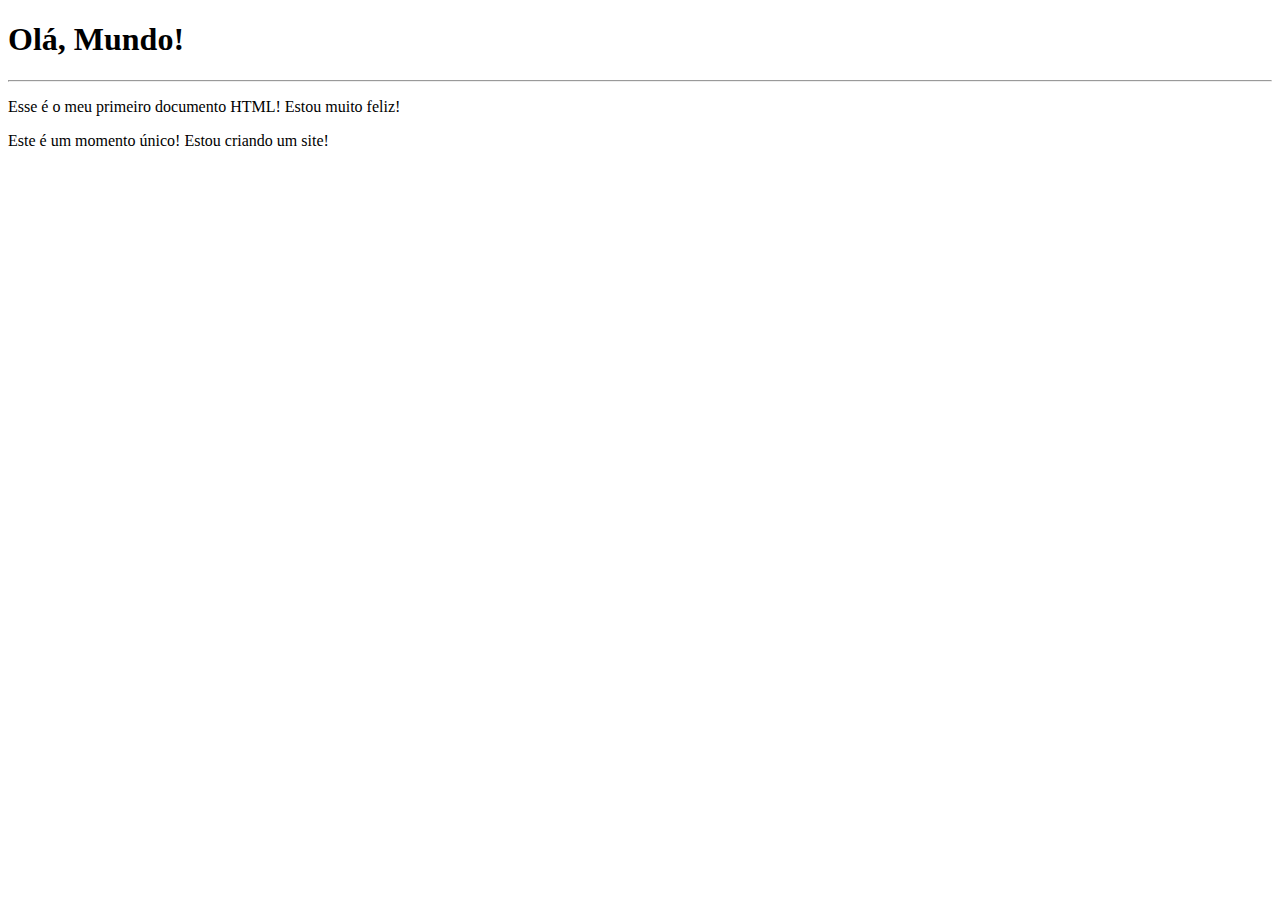
<file: ex001/index.html>
<!DOCTYPE html>
<html lang="pt-br">
<head>
    <meta charset="UTF-8">
    <meta name="viewport" content="width=device-width, initial-scale=1.0">
    <title>Meu primeiro exercício</title>
</head>
<body>
    <h1>Olá, Mundo!</h1>
    <hr>
    <p>Esse é o meu primeiro documento HTML! Estou muito feliz!</p>
    <p>Este é um momento único! Estou criando um site!</p>
</body>
</html>
</file>
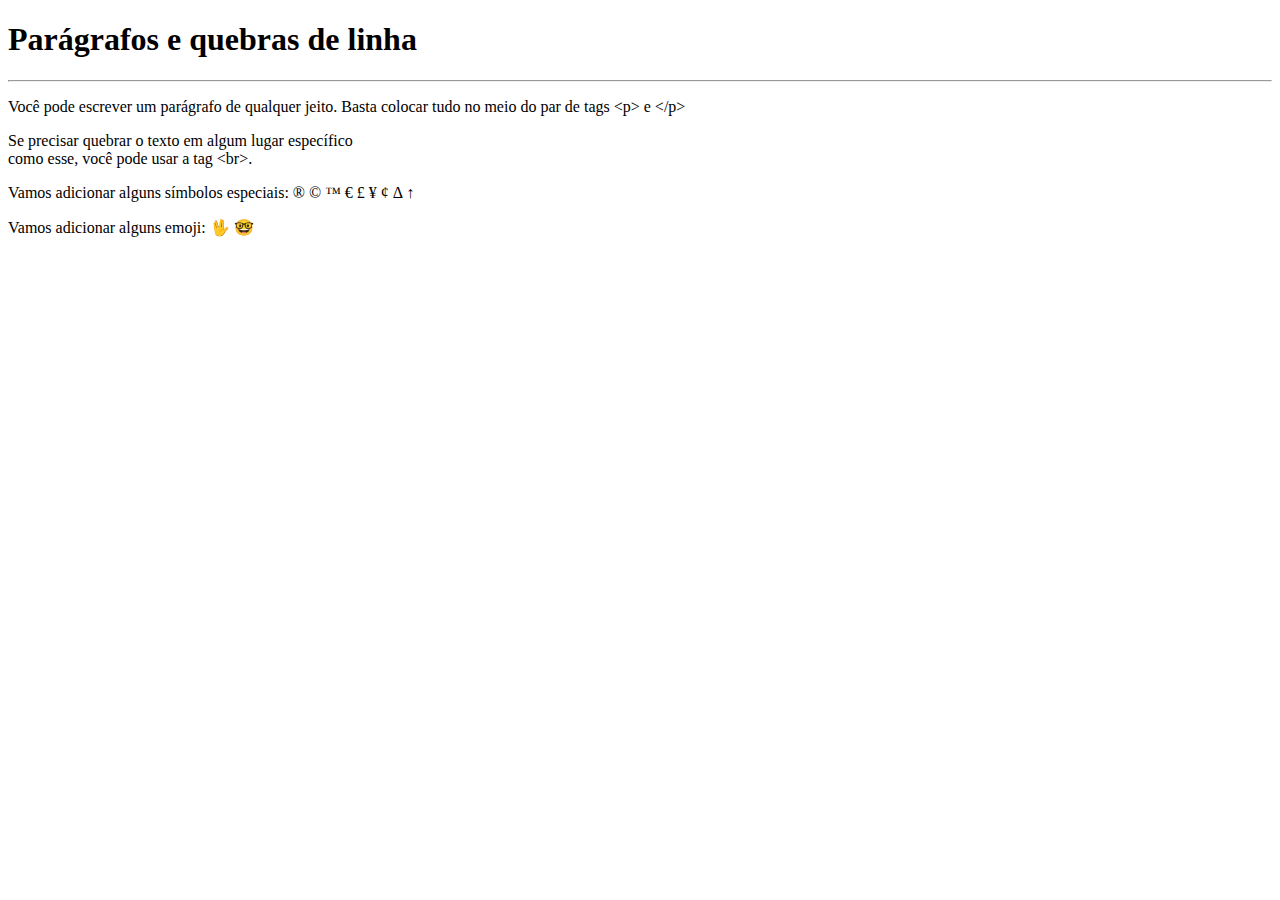
<file: ex002/index.html>
<!DOCTYPE html>
<html lang="pt-br">
<head>
    <meta charset="UTF-8">
    <meta name="viewport" content="width=device-width, initial-scale=1.0">
    <title>Parágrafos</title>
</head>
<body>
    <h1>Parágrafos e quebras de linha</h1>
    <hr>
    <p>Você pode escrever
        um parágrafo de 
        qualquer jeito.
        Basta colocar tudo
        no meio do par de tags
        &lt;p&gt; e &lt;/p&gt; <!-- LESS THAN / GREATER THAN -->
    </p>
    <p>Se precisar quebrar
        o texto em algum lugar
        específico <br>como esse,
        você pode usar a tag &lt;br&gt;.
    </p>
    <p>Vamos adicionar alguns símbolos especiais:
        &reg;
        &copy;
        &trade;
        &euro;
        &pound;
        &yen;
        &cent;
        &Delta;
        &uarr;
    </p>
    <p>Vamos adicionar alguns emoji: 
        &#x1F596;
        &#x1F913;
    </p>
</body>
</html>
</file>
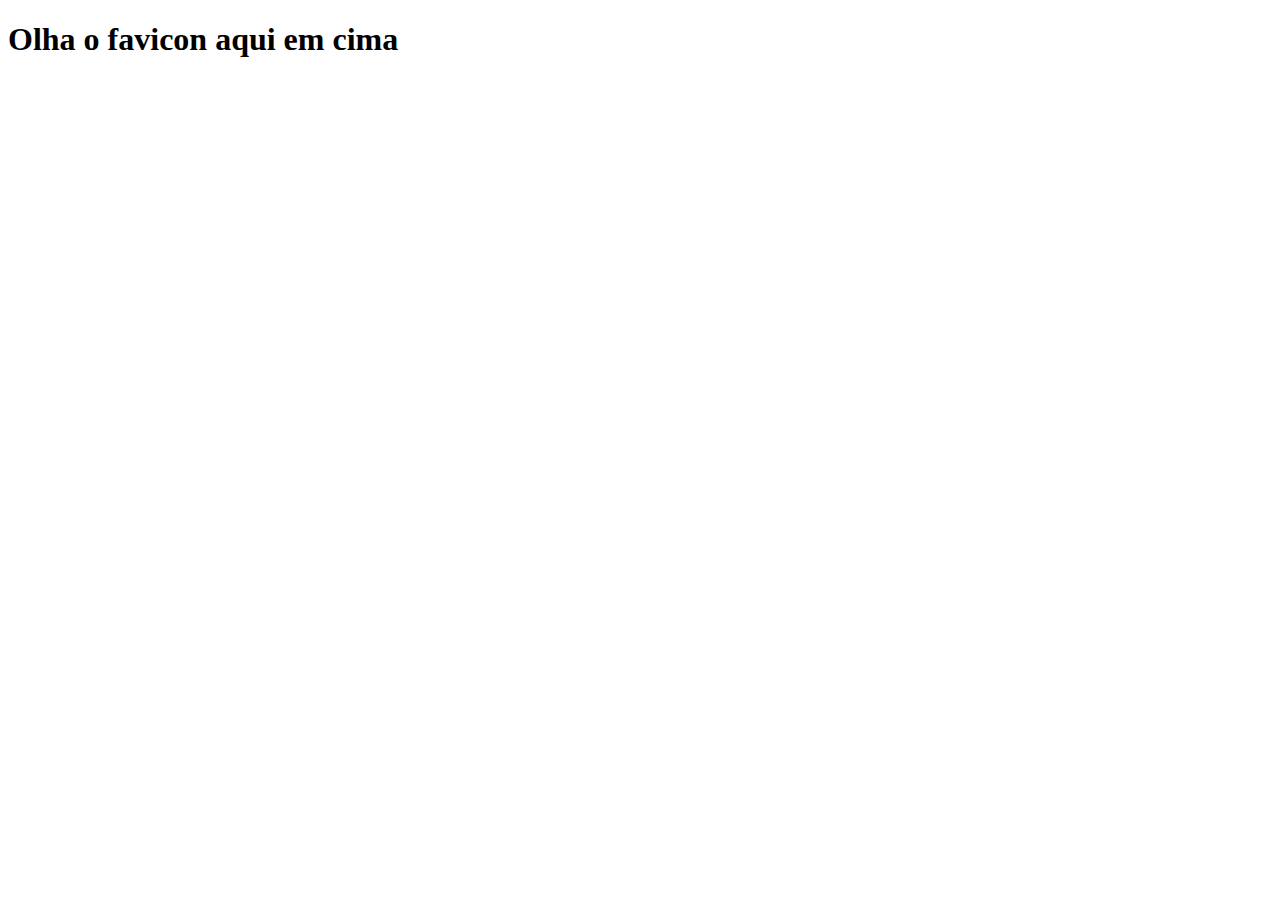
<file: ex004/index.html>
<!DOCTYPE html>
<html lang="pt-br">
<head>
    <meta charset="UTF-8">
    <meta name="viewport" content="width=device-width, initial-scale=1.0">
    <link rel="shortcut icon" href="cursoemvideo02.ico" type="image/x-icon">
    <title>Teste de Favicon</title>
</head>
<body>
    <h1>Olha o favicon aqui em cima</h1>
</body>
</html>
</file>
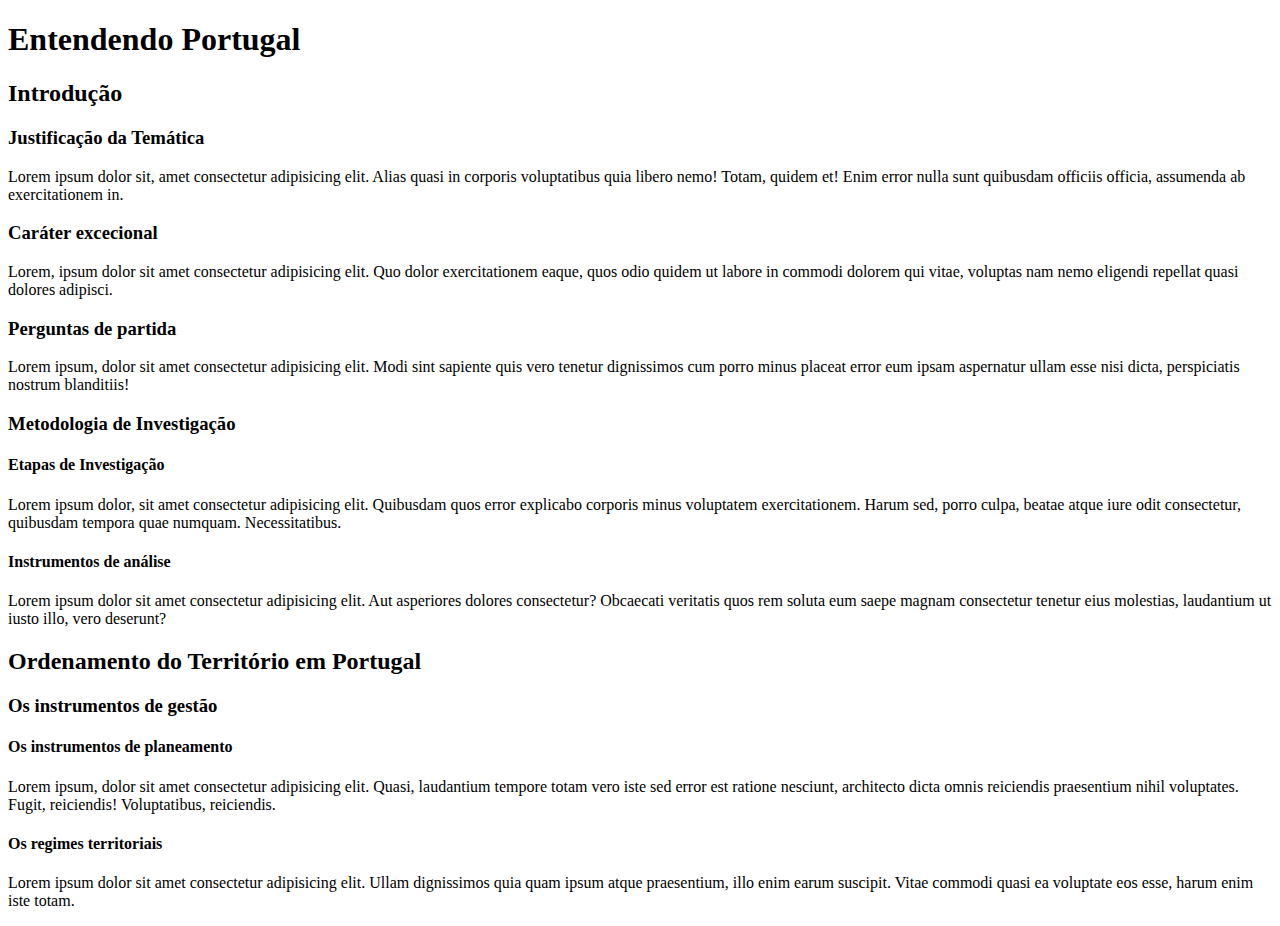
<file: ex005/index.html>
<!DOCTYPE html>
<html lang="pt-br">
<head>
    <meta charset="UTF-8">
    <meta name="viewport" content="width=device-width, initial-scale=1.0">
    <link rel="shortcut icon" href="favicon.ico" type="image/x-icon">
    <title>Hierarquia de Títulos</title>
</head>
<body>
    <h1>Entendendo Portugal</h1>
    <h2>Introdução</h2>
    <h3>Justificação da Temática</h3>
    <p>Lorem ipsum dolor sit, amet consectetur adipisicing elit. Alias quasi in corporis voluptatibus quia libero nemo! Totam, quidem et! Enim error nulla sunt quibusdam officiis officia, assumenda ab exercitationem in.</p>
    <h3>Caráter excecional</h3>
    <p>Lorem, ipsum dolor sit amet consectetur adipisicing elit. Quo dolor exercitationem eaque, quos odio quidem ut labore in commodi dolorem qui vitae, voluptas nam nemo eligendi repellat quasi dolores adipisci.</p>
    <h3>Perguntas de partida</h3>
    <p>Lorem ipsum, dolor sit amet consectetur adipisicing elit. Modi sint sapiente quis vero tenetur dignissimos cum porro minus placeat error eum ipsam aspernatur ullam esse nisi dicta, perspiciatis nostrum blanditiis!</p>
    <h3>Metodologia de Investigação</h3>
    <h4>Etapas de Investigação</h4>
    <p>Lorem ipsum dolor, sit amet consectetur adipisicing elit. Quibusdam quos error explicabo corporis minus voluptatem exercitationem. Harum sed, porro culpa, beatae atque iure odit consectetur, quibusdam tempora quae numquam. Necessitatibus.</p>
    <h4>Instrumentos de análise</h4>
    <p>Lorem ipsum dolor sit amet consectetur adipisicing elit. Aut asperiores dolores consectetur? Obcaecati veritatis quos rem soluta eum saepe magnam consectetur tenetur eius molestias, laudantium ut iusto illo, vero deserunt?</p>
    <h2>Ordenamento do Território em Portugal</h2>
    <h3>Os instrumentos de gestão</h3>
    <h4>Os instrumentos de planeamento</h4>
    <p>Lorem ipsum, dolor sit amet consectetur adipisicing elit. Quasi, laudantium tempore totam vero iste sed error est ratione nesciunt, architecto dicta omnis reiciendis praesentium nihil voluptates. Fugit, reiciendis! Voluptatibus, reiciendis.</p>
    <h4>Os regimes territoriais</h4>
    <p>Lorem ipsum dolor sit amet consectetur adipisicing elit. Ullam dignissimos quia quam ipsum atque praesentium, illo enim earum suscipit. Vitae commodi quasi ea voluptate eos esse, harum enim iste totam.</p>
</body>
</html>
</file>
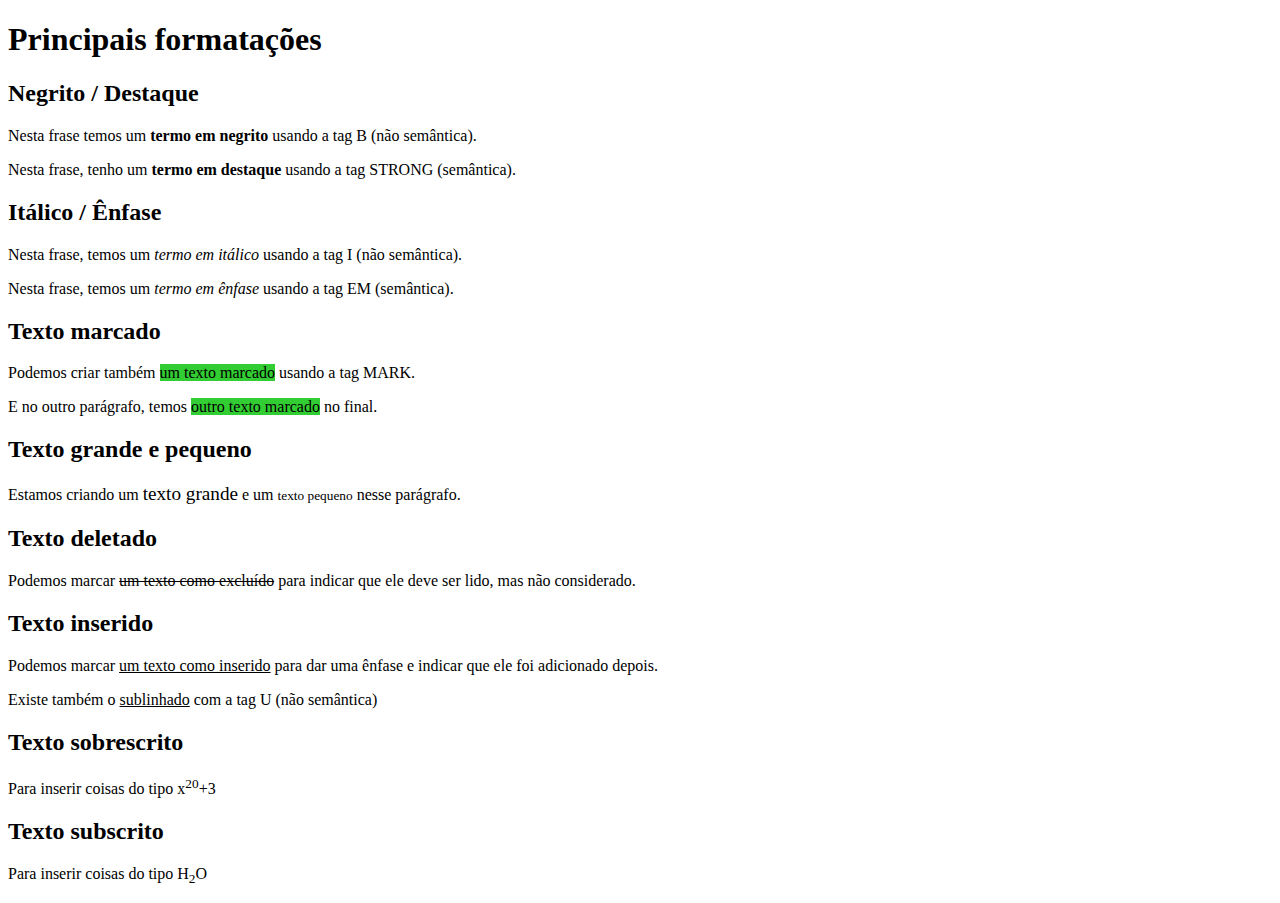
<file: ex006/index.html>
<!DOCTYPE html>
<html lang="pt-br">
<head>
    <meta charset="UTF-8">
    <meta name="viewport" content="width=device-width, initial-scale=1.0">
    <title>Formatação de Textos</title>
    <style>
        mark {
            background-color: limegreen;
        }
    </style>
</head>
<body>
    <h1>Principais formatações</h1>
    <h2>Negrito / Destaque</h2>
    <p>Nesta frase temos um <b>termo em negrito</b> usando a tag B (não semântica).</p>
    <p>Nesta frase, tenho um <strong>termo em destaque</strong> usando a tag STRONG (semântica).</p>
    <h2>Itálico / Ênfase</h2>
    <p>Nesta frase, temos um <i>termo em itálico</i> usando a tag I (não semântica).</p>
    <p>Nesta frase, temos um <em>termo em ênfase</em> usando a tag EM (semântica).</p>
    <h2>Texto marcado</h2>
    <p>Podemos criar também <mark>um texto marcado</mark> usando a tag MARK.</p>
    <p>E no outro parágrafo, temos <mark>outro texto marcado</mark> no final.</p>
    <h2>Texto grande e pequeno</h2>
    <p>Estamos criando um <big>texto grande</big> e um <small>texto pequeno</small> nesse parágrafo.</p>
    <h2>Texto deletado</h2>
    <p>Podemos marcar <del>um texto como excluído</del> para indicar que ele deve ser lido, mas não considerado.</p>
    <h2>Texto inserido</h2>
    <p>Podemos marcar <ins>um texto como inserido</ins> para dar uma ênfase e indicar que ele foi adicionado depois.</p>
    <p>Existe também o <u>sublinhado</u> com a tag U (não semântica)</p>
    <h2>Texto sobrescrito</h2>
    <p>Para inserir coisas do tipo x<sup>20</sup>+3</p>
    <h2>Texto subscrito</h2>
    <p>Para inserir coisas do tipo H<sub>2</sub>O</p>
</body>
</html>
</file>
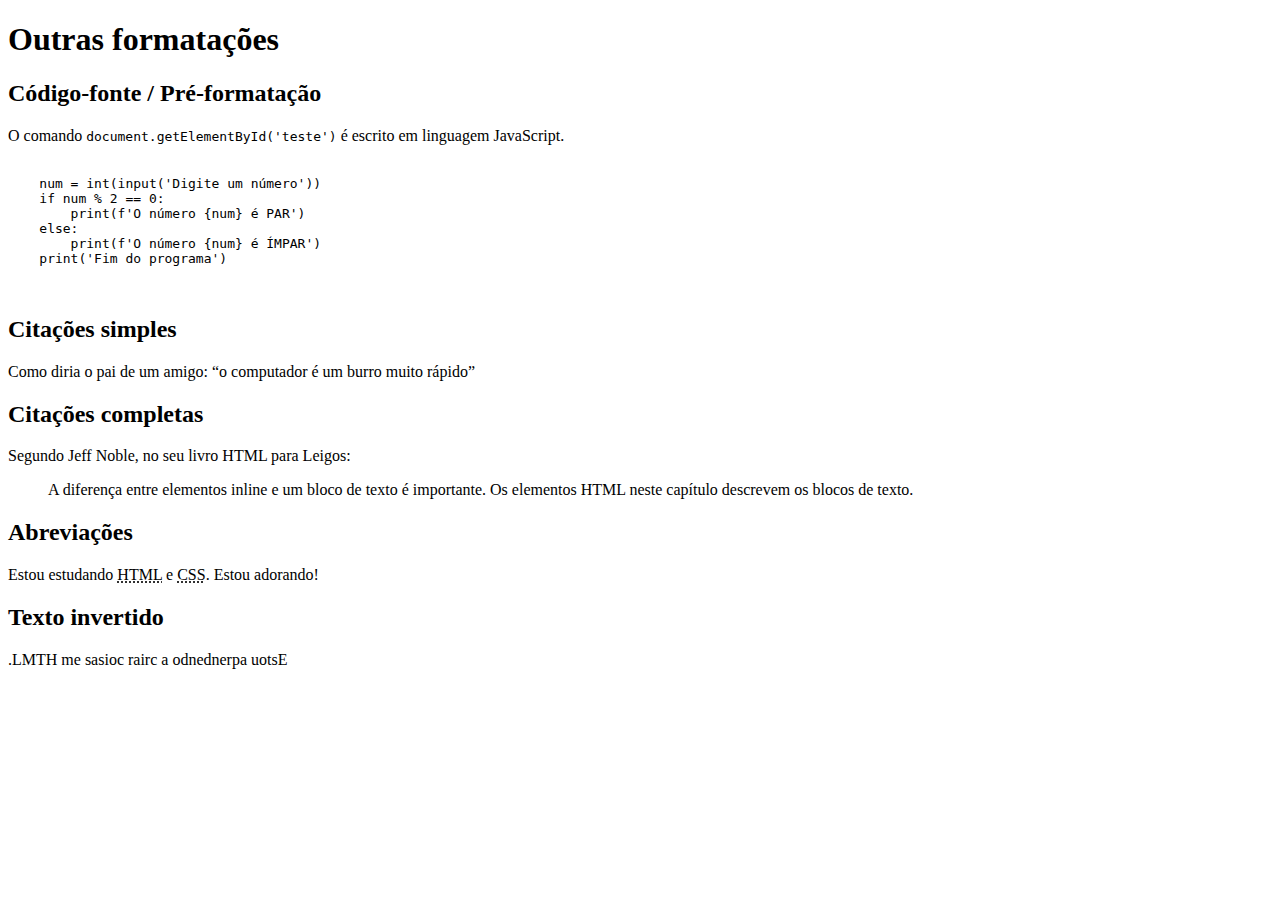
<file: ex007/index.html>
<!DOCTYPE html>
<html lang="pt-br">
<head>
    <meta charset="UTF-8">
    <meta name="viewport" content="width=device-width, initial-scale=1.0">
    <title>Outras formatações</title>
</head>
<body>
    <h1>Outras formatações</h1>
    <h2>Código-fonte / Pré-formatação</h2>
    <p>O comando <code>document.getElementById('teste')</code> é escrito em linguagem JavaScript.</p>
    <pre>
        <code>
    num = int(input('Digite um número'))
    if num % 2 == 0:
        print(f'O número {num} é PAR')
    else:
        print(f'O número {num} é ÍMPAR')
    print('Fim do programa')
        </code>
    </pre>
    <h2>Citações simples</h2>
    <p>Como diria o pai de um amigo: <q>o computador é um burro muito rápido</q></p>
    <h2>Citações completas</h2>
    <p>Segundo Jeff Noble, no seu livro HTML para Leigos:</p>
    <blockquote cite="https://books.google.com.br/books?id=E8ZtDwAAQBAJ&pg=PA17&dq=HTML&hl=pt-BR&sa=X&ved=0ahUKEwjH5-PevNboAhVNIbkGHcoxCOgQ6AEIOjAC#v=onepage&q=HTML&f=false">
        A diferença entre elementos inline e um bloco de texto é importante. Os elementos HTML neste capítulo descrevem os blocos de texto.
    </blockquote>
    <h2>Abreviações</h2>
    <p>Estou estudando <abbr title="HyperText Markup Language">HTML</abbr> e <abbr title="Cascading Style Sheets">CSS</abbr>. Estou adorando!</p>
    <h2>Texto invertido</h2>
    <p><bdo dir="rtl">Estou aprendendo a criar coisas em HTML.</bdo></p>
</body>
</html>
</file>
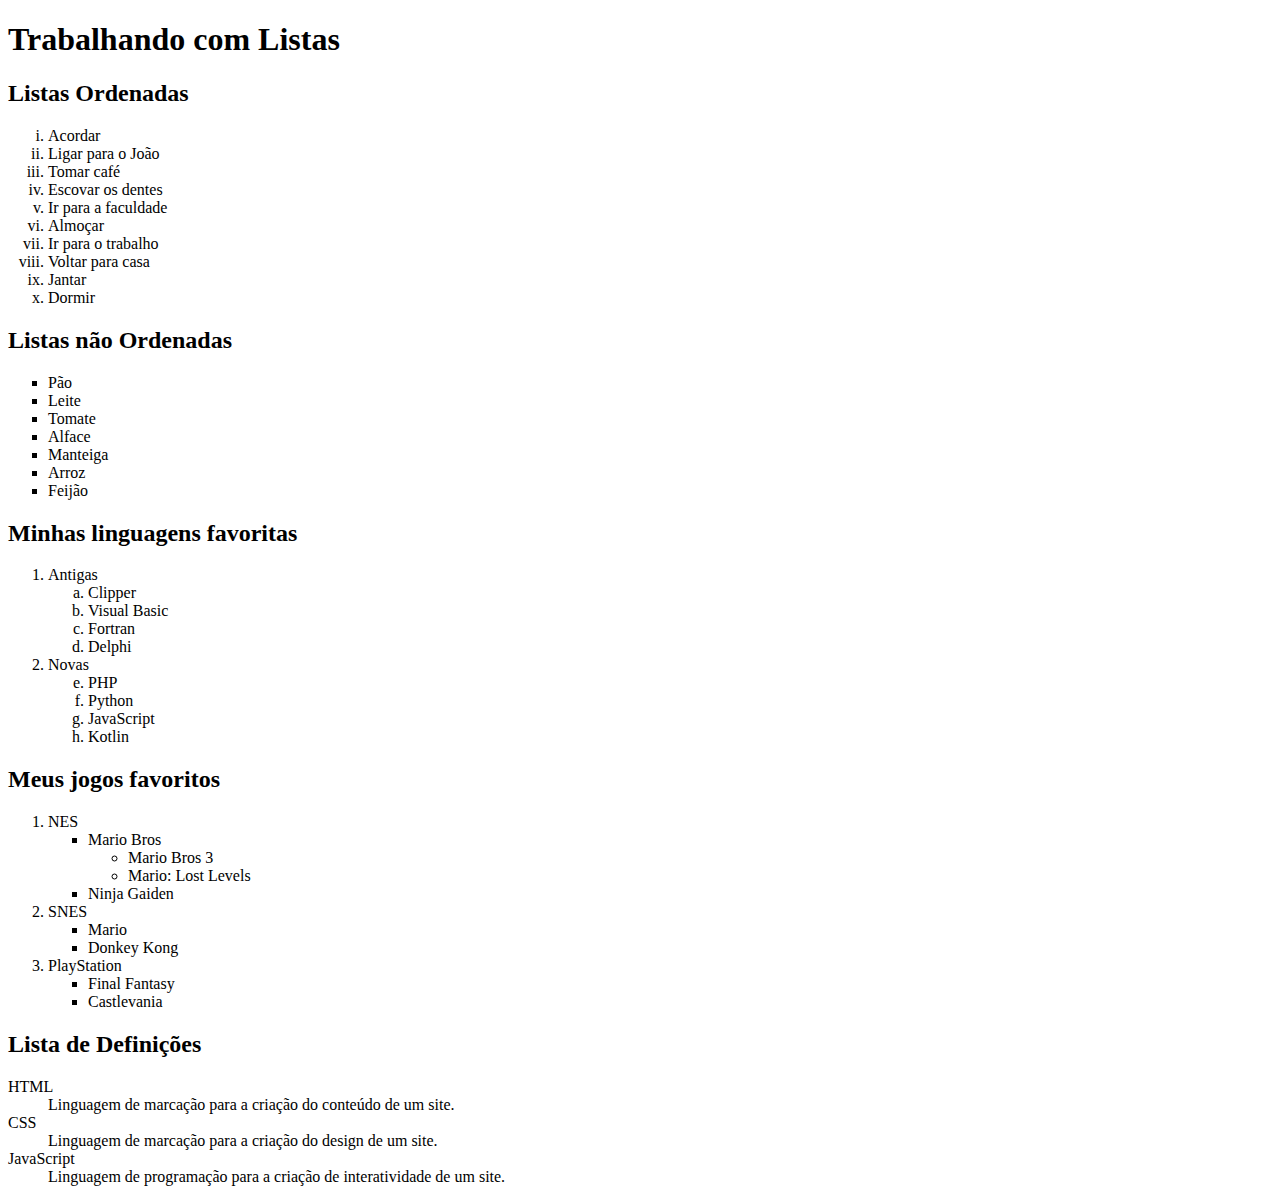
<file: ex008/index.html>
<!DOCTYPE html>
<html lang="pt-br">
<head>
    <meta charset="UTF-8">
    <meta name="viewport" content="width=device-width, initial-scale=1.0">
    <title>Listas</title>
</head>
<body>
    <h1>Trabalhando com Listas</h1>
    <h2>Listas Ordenadas</h2>
    <ol type="i"> <!-- 1 A a I i -->
        <li>Acordar</li>
        <li>Ligar para o João</li>
        <li>Tomar café</li>
        <li>Escovar os dentes</li>
        <li>Ir para a faculdade</li>
        <li>Almoçar</li>
        <li>Ir para o trabalho</li>
        <li>Voltar para casa</li>
        <li>Jantar</li>
        <li>Dormir</li>
    </ol>
    <h2>Listas não Ordenadas</h2>
    <ul type="square"> <!-- disc circle square -->
        <li>Pão</li>
        <li>Leite</li>
        <li>Tomate</li>
        <li>Alface</li>
        <li>Manteiga</li>
        <li>Arroz</li>
        <li>Feijão</li>
    </ul>
    <h2>Minhas linguagens favoritas</h2>
    <ol>
        <li>Antigas</li>
        <ol type="a">
            <li>Clipper</li>
            <li>Visual Basic</li>
            <li>Fortran</li>
            <li>Delphi</li>
        </ol>
        <li>Novas</li>
        <ol type="a" start="5">
            <li>PHP</li>
            <li>Python</li>
            <li>JavaScript</li>
            <li>Kotlin</li>
        </ol>
    </ol>
    <h2>Meus jogos favoritos</h2>
    <ol>
        <li>NES</li>
        <ul type="square">
            <li>Mario Bros</li>
            <ul type="circle">
                <li>Mario Bros 3</li>
                <li>Mario: Lost Levels</li>
            </ul>
            <li>Ninja Gaiden</li>
        </ul>
        <li>SNES</li>
        <ul type="square">
            <li>Mario</li>
            <li>Donkey Kong</li>
        </ul>
        <li>PlayStation</li>
        <ul type="square">
            <li>Final Fantasy</li>
            <li>Castlevania</li>
        </ul>
    </ol>
    <h2>Lista de Definições</h2>
    <dl>
        <dt>HTML</dt>
        <dd>Linguagem de marcação para a criação do conteúdo de um site.</dd>
        <dt>CSS</dt>
        <dd>Linguagem de marcação para a criação do design de um site.</dd>
        <dt>JavaScript</dt>
        <dd>Linguagem de programação para a criação de interatividade de um site.</dd>
    </dl>
</body>
</html>
</file>
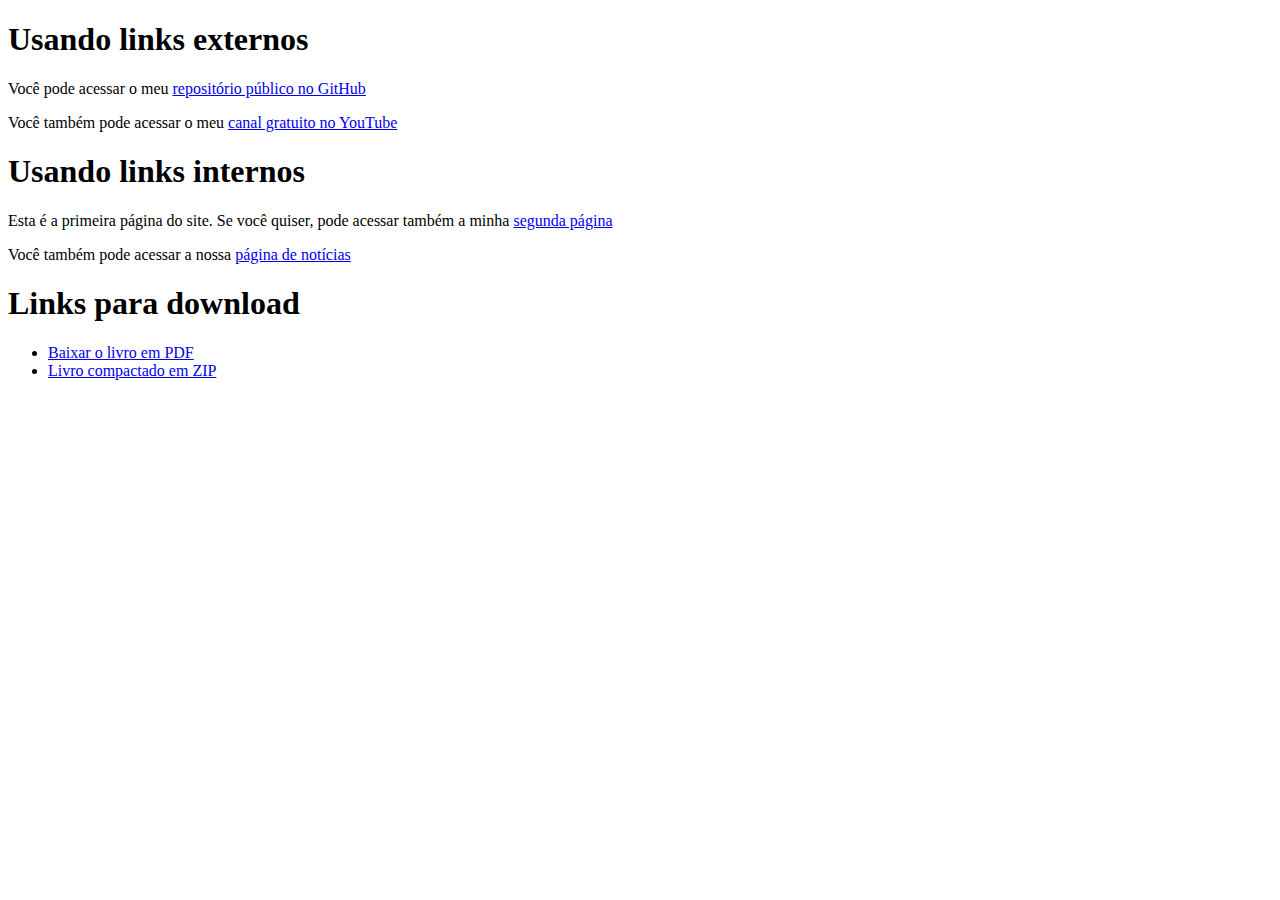
<file: ex009/index.html>
<!DOCTYPE html>
<html lang="pt-br">
<head>
    <meta charset="UTF-8">
    <meta name="viewport" content="width=device-width, initial-scale=1.0">
    <title>Trabalhando com links</title>
</head>
<body>
    <h1>Usando links externos</h1>
    <p>Você pode acessar o meu <a href="https://gustavoguanabara.github.io/" target="_blank" rel="external">repositório público no GitHub</a></p>
    <p>Você também pode acessar o meu <a href="https://youtube.com/cursoemvideo/" target="_blank" rel="external">canal gratuito no YouTube</a></p>

    <h1>Usando links internos</h1>
    <p>Esta é a primeira página do site. Se você quiser, pode acessar também a minha <a href="pag002.html" rel="next" target="_self">segunda página</a></p>
    <p>Você também pode acessar a nossa <a href="noticias/pag003.html" rel="next" target="_self">página de notícias</a></p>

    <h1>Links para download</h1>
    <ul>
        <li><a href="livro/meulivro.pdf" download="meulivro.pdf" type="application/pdf">Baixar o livro em PDF</a></li>
        <li><a href="livro/meulivro.zip" download="meulivro.zip" type="application/zip">Livro compactado em ZIP</a></li>
    </ul>
</body>
</html>
</file>
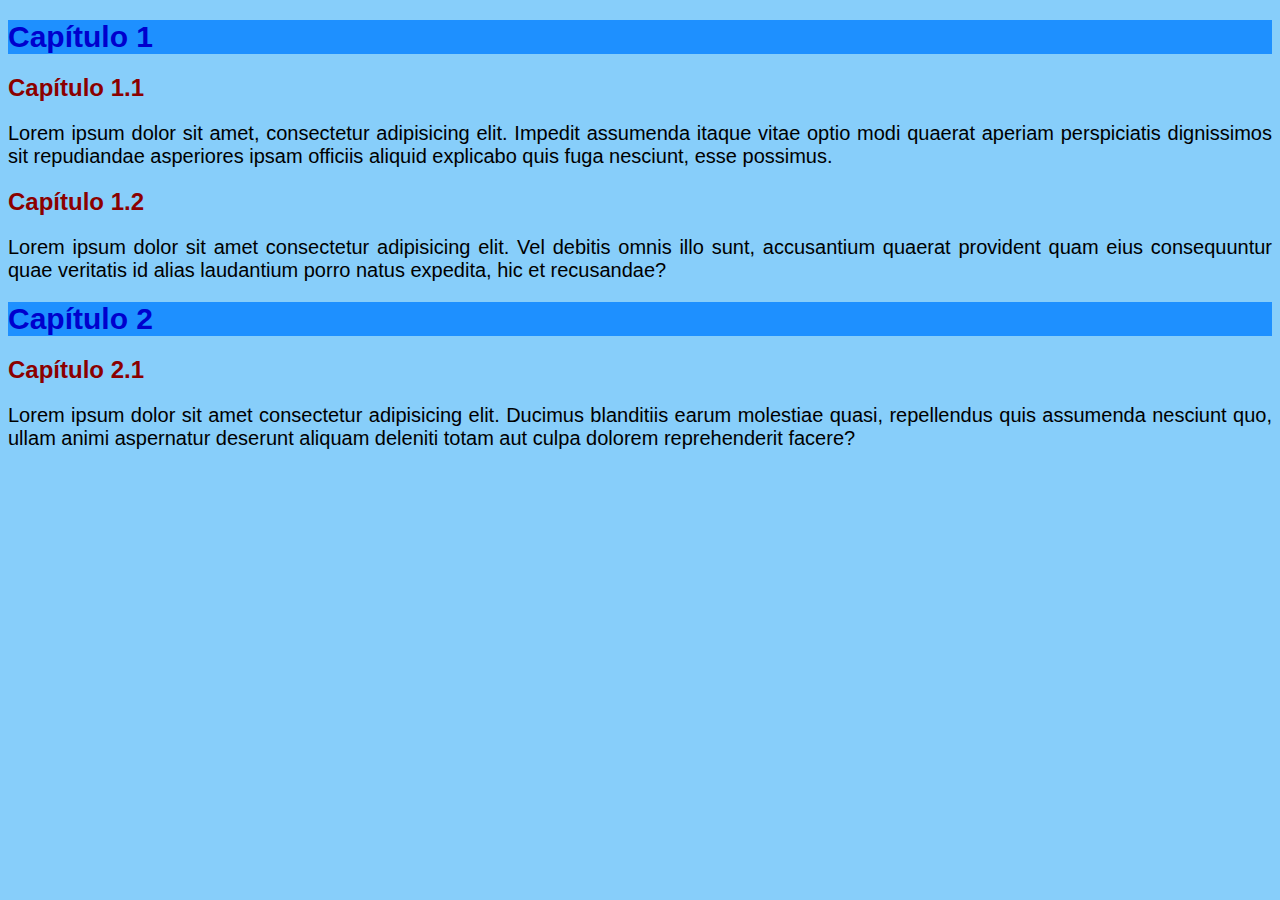
<file: ex012/index.html>
<!DOCTYPE html>
<html lang="pt-br">
<head>
    <meta charset="UTF-8">
    <meta name="viewport" content="width=device-width, initial-scale=1.0">
    <title>Estilos Inline</title>
</head>
<body style="background-color: lightskyblue; font-family: Arial, Helvetica, sans-serif; font-size: 20px;">
    <h1 style="color: mediumblue; background-color: dodgerblue; font-size: 1.5em;">Capítulo 1</h1>
    <h2 style="color: darkred; font-size: 1.2em;">Capítulo 1.1</h2>
    <p style="text-align: justify;">Lorem ipsum dolor sit amet, consectetur adipisicing elit. Impedit assumenda itaque vitae optio modi quaerat aperiam perspiciatis dignissimos sit repudiandae asperiores ipsam officiis aliquid explicabo quis fuga nesciunt, esse possimus.</p>
    <h2 style="color: darkred; font-size: 1.2em;">Capítulo 1.2</h2>
    <p style="text-align: justify;">Lorem ipsum dolor sit amet consectetur adipisicing elit. Vel debitis omnis illo sunt, accusantium quaerat provident quam eius consequuntur quae veritatis id alias laudantium porro natus expedita, hic et recusandae?</p>
    <h1 style="color: mediumblue; font-size: 1.5em; background-color: dodgerblue;">Capítulo 2</h1>
    <h2 style="color: darkred; font-size: 1.2em;">Capítulo 2.1</h2>
    <p style="text-align: justify;">Lorem ipsum dolor sit amet consectetur adipisicing elit. Ducimus blanditiis earum molestiae quasi, repellendus quis assumenda nesciunt quo, ullam animi aspernatur deserunt aliquam deleniti totam aut culpa dolorem reprehenderit facere?</p>
</body>
</html>
</file>
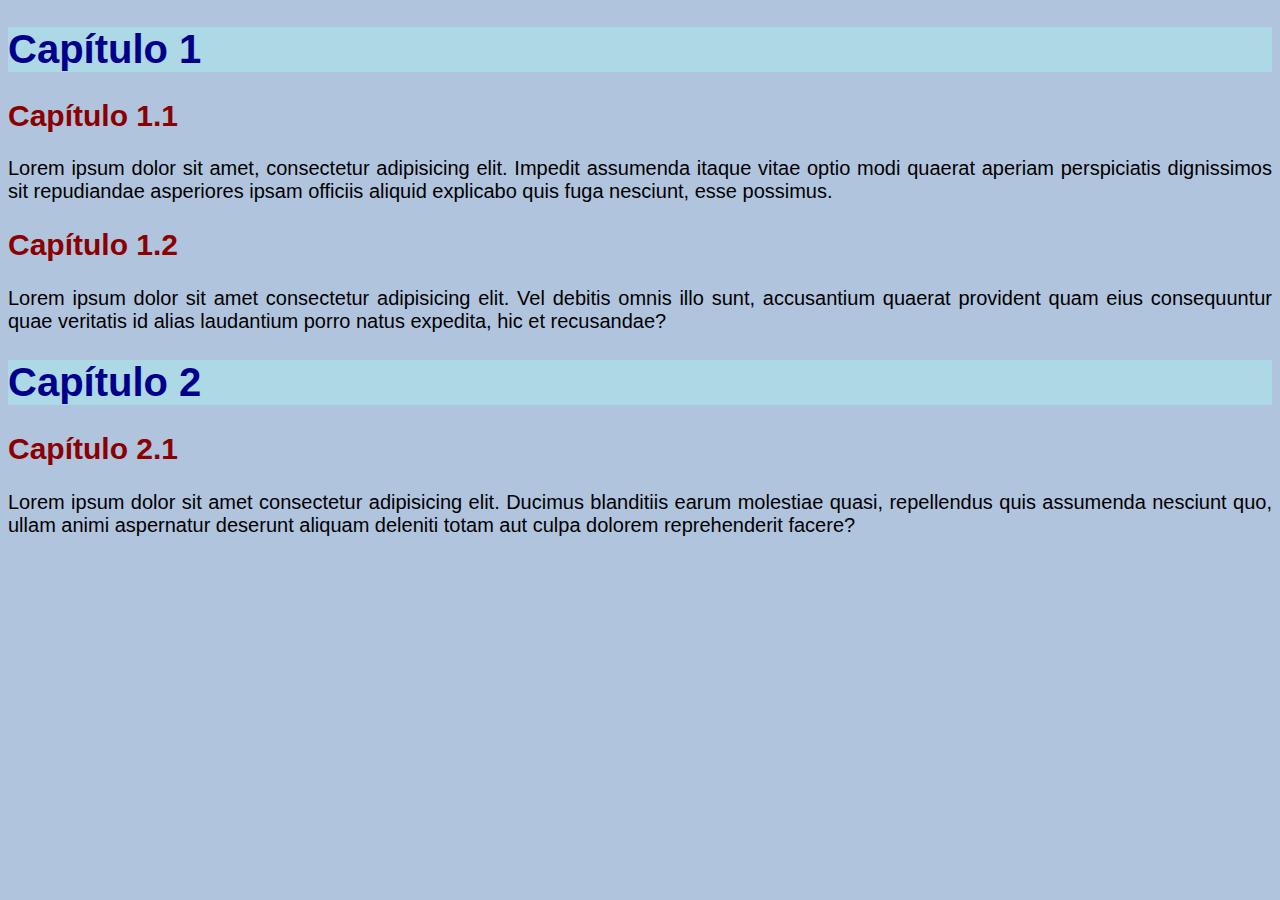
<file: ex013/index.html>
<!DOCTYPE html>
<html lang="pt-br">
<head>
    <meta charset="UTF-8">
    <meta name="viewport" content="width=device-width, initial-scale=1.0">
    <title>Estilos Locais / Internos</title>
    <style>
        body {
            background-color: lightsteelblue;
            font-family: Arial, Helvetica, sans-serif;
            font-size: 20px;
        }

        h1 {
            color:darkblue;
            background-color: lightblue;
        }

        h2 {
            color: darkred;
        }

        p {
            text-align: justify;
        }
    </style>
</head>
<body>
    <h1>Capítulo 1</h1>
    <h2>Capítulo 1.1</h2>
    <p>Lorem ipsum dolor sit amet, consectetur adipisicing elit. Impedit assumenda itaque vitae optio modi quaerat aperiam perspiciatis dignissimos sit repudiandae asperiores ipsam officiis aliquid explicabo quis fuga nesciunt, esse possimus.</p>
    <h2>Capítulo 1.2</h2>
    <p>Lorem ipsum dolor sit amet consectetur adipisicing elit. Vel debitis omnis illo sunt, accusantium quaerat provident quam eius consequuntur quae veritatis id alias laudantium porro natus expedita, hic et recusandae?</p>
    <h1>Capítulo 2</h1>
    <h2>Capítulo 2.1</h2>
    <p>Lorem ipsum dolor sit amet consectetur adipisicing elit. Ducimus blanditiis earum molestiae quasi, repellendus quis assumenda nesciunt quo, ullam animi aspernatur deserunt aliquam deleniti totam aut culpa dolorem reprehenderit facere?</p>
</body>
</html>
</file>
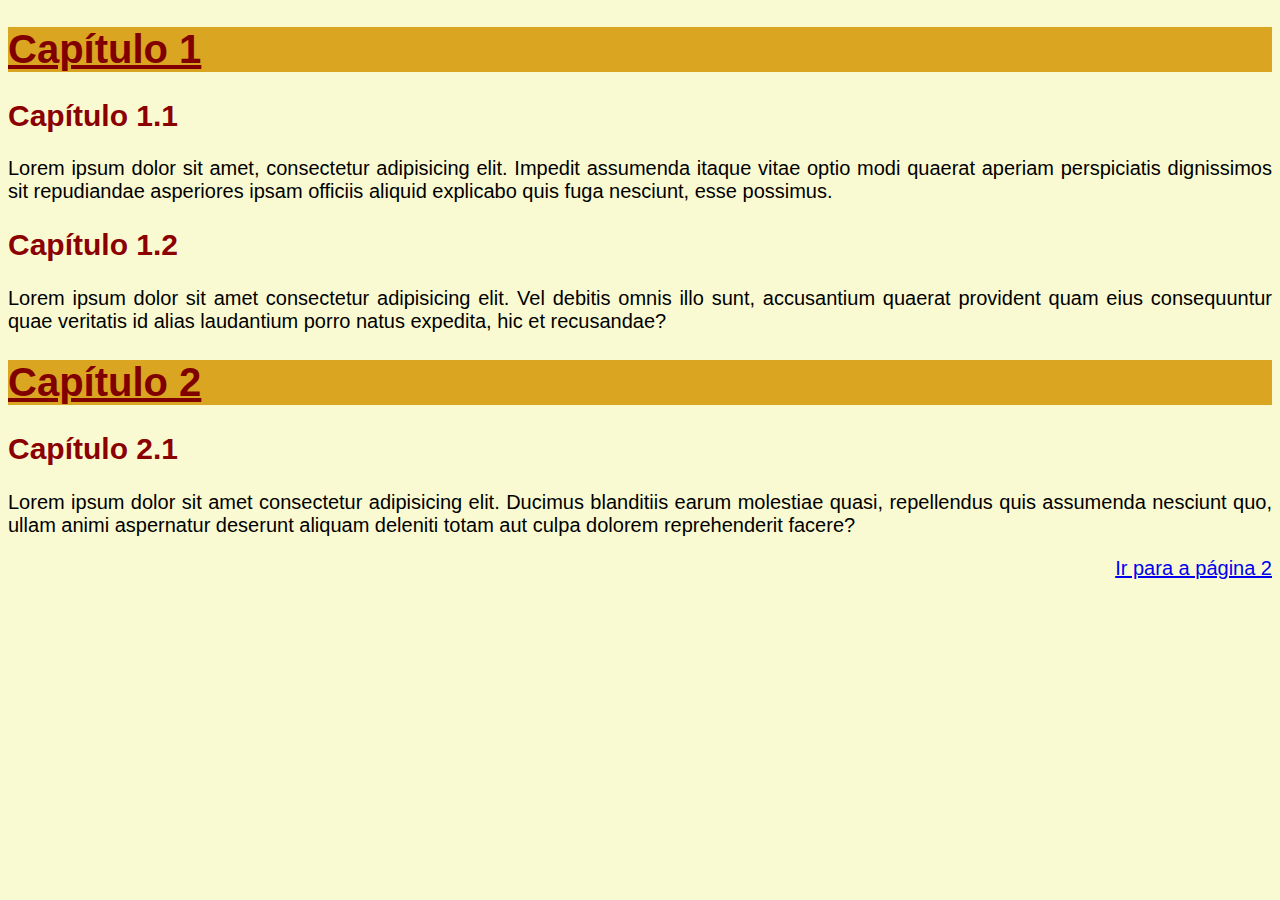
<file: ex014/index.html>
<!DOCTYPE html>
<html lang="pt-br">
<head>
    <meta charset="UTF-8">
    <meta name="viewport" content="width=device-width, initial-scale=1.0">
    <title>Estilos Externos</title>
    <link rel="stylesheet" href="style.css">
    <style>
        h1 {
            text-decoration: underline;
        }
    </style>
</head>
<body>
    <h1>Capítulo 1</h1>
    <h2>Capítulo 1.1</h2>
    <p>Lorem ipsum dolor sit amet, consectetur adipisicing elit. Impedit assumenda itaque vitae optio modi quaerat aperiam perspiciatis dignissimos sit repudiandae asperiores ipsam officiis aliquid explicabo quis fuga nesciunt, esse possimus.</p>
    <h2>Capítulo 1.2</h2>
    <p>Lorem ipsum dolor sit amet consectetur adipisicing elit. Vel debitis omnis illo sunt, accusantium quaerat provident quam eius consequuntur quae veritatis id alias laudantium porro natus expedita, hic et recusandae?</p>
    <h1>Capítulo 2</h1>
    <h2>Capítulo 2.1</h2>
    <p>Lorem ipsum dolor sit amet consectetur adipisicing elit. Ducimus blanditiis earum molestiae quasi, repellendus quis assumenda nesciunt quo, ullam animi aspernatur deserunt aliquam deleniti totam aut culpa dolorem reprehenderit facere?</p>
    <p style="text-align: right;"><a href="pagina02.html" target="_self">Ir para a página 2</a></p>
</body>
</html>
</file>
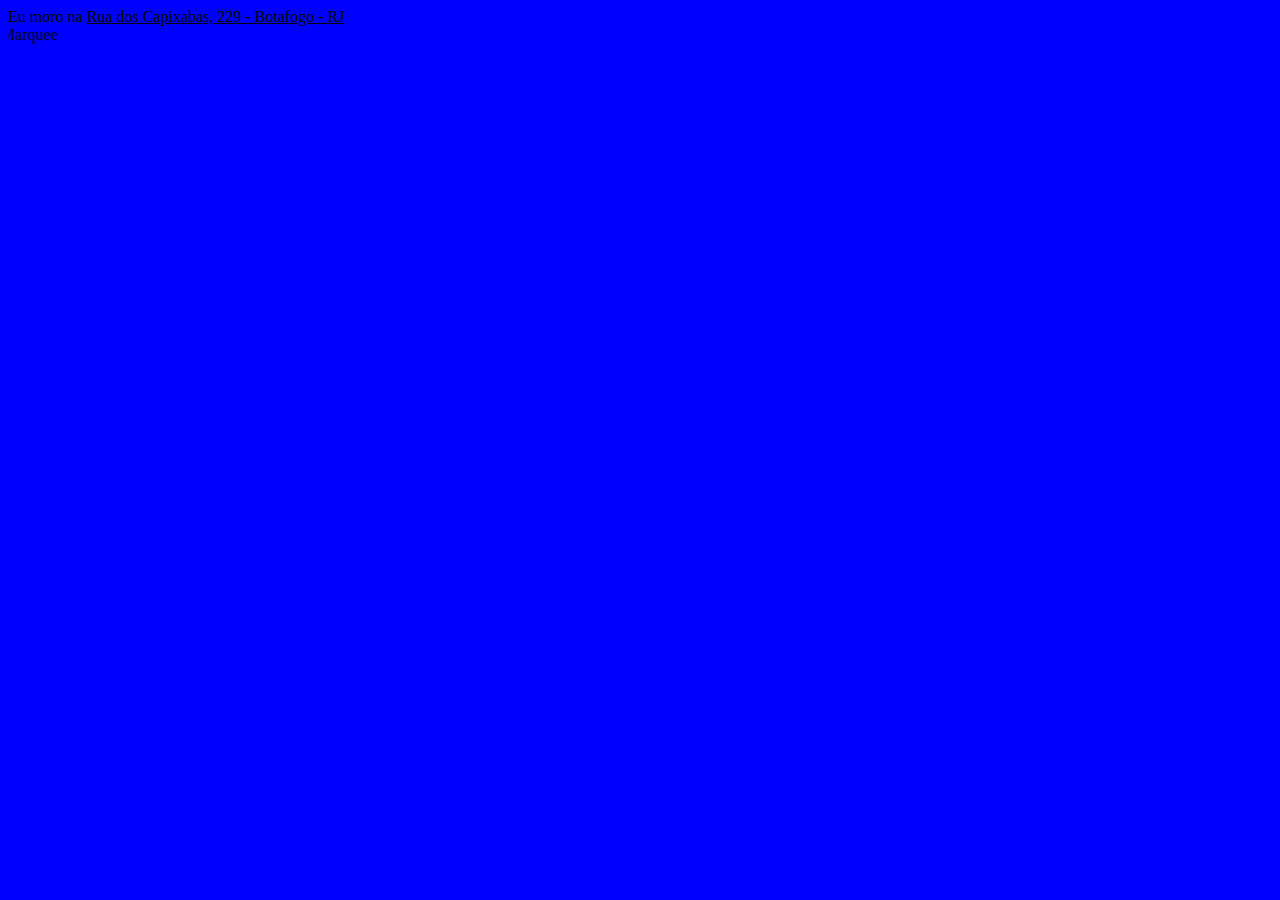
<file: ex006/html4.html>
<html>
    <head>
        <title>Meu site HTML4</title>
    </head>
    <body bgcolor="blue">
        Eu moro na <u>Rua dos Capixabas, 229 - Botafogo - RJ</u>
        <marquee behavior="" direction="right">Teste de Marquee</marquee>
    </body>
</html>
</file>
<file: ex014/style.css>
@charset "UTF-8";

body {
    background-color: lightgoldenrodyellow;
    font-family: Arial, Helvetica, sans-serif;
    font-size: 20px;
}

h1 {
    color:maroon;
    background-color: goldenrod;
}

h2 {
    color: darkred;
}

p {
    text-align: justify;
}
</file>
